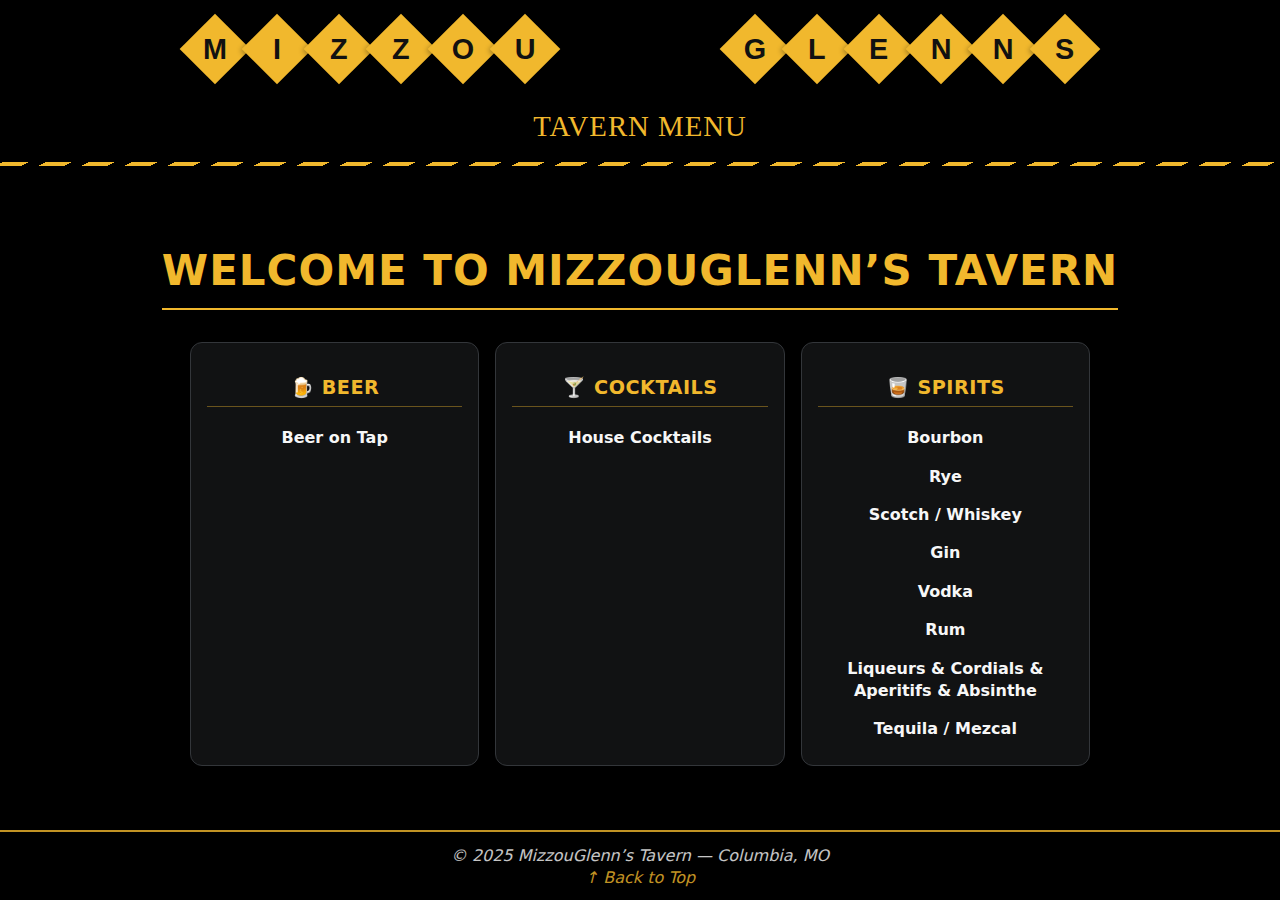
<file: static/barmenu.html>
<!DOCTYPE html>
<html lang="en">
<head>
  <meta charset="UTF-8">
  <title>MizzouGlenn’s Tavern – Menu</title>
  <meta name="viewport" content="width=device-width, initial-scale=1.0">
  <link rel="stylesheet" href="/static/main.css">
  <style>
    /* === Guest Menu Layout (3 Columns) === */
    body {
      background: #000;
      color: var(--fg);
      font-family: var(--font);
      text-align: center;
    }

    .home-board {
      max-width: 1000px;
      margin: 0 auto;
      padding: 2rem 1rem;
      display: flex;
      flex-direction: column;
      align-items: center;
      justify-content: flex-start;
      gap: 1.5rem;
    }

    h1.welcome {
      font-size: clamp(26px, 4vw, 42px);
      color: var(--rule);
      text-transform: uppercase;
      letter-spacing: 1px;
      border-bottom: 2px solid var(--rule);
      padding-bottom: 0.4rem;
      margin-bottom: 0.5rem;
    }

    p.intro {
      font-size: 1.1rem;
      color: #ddd;
      opacity: 0.9;
      margin-bottom: 1.5rem;
    }

    .menu-grid {
      display: grid;
      grid-template-columns: repeat(auto-fit, minmax(250px, 1fr));
      gap: 1rem;
      width: 100%;
      max-width: 900px;
    }

    .menu-section {
      background-color: var(--card-bg);
      border: 1px solid var(--card-border);
      border-radius: 0.75rem;
      padding: 1rem;
      text-align: center;
    }

    .menu-section h2 {
      color: var(--rule);
      font-size: 1.2rem;
      text-transform: uppercase;
      border-bottom: 1px solid rgba(241,184,45,0.4);
      margin-bottom: 0.75rem;
      padding-bottom: 0.3rem;
      letter-spacing: 0.5px;
    }

    .menu-section a {
      display: block;
      text-decoration: none;
      color: var(--fg);
      padding: 0.5rem 0;
      font-weight: 600;
      font-size: 1rem;
      border-radius: 0.3rem;
      transition: all 0.25s ease;
    }

    .menu-section a:hover {
      color: var(--rule);
      background-color: rgba(241, 184, 45, 0.1);
      transform: scale(1.03);
    }

    footer {
      margin-top: 2rem;
      text-align: center;
      font-style: italic;
      opacity: 0.8;
      border-top: 2px solid var(--rule);
      padding-top: 0.8rem;
    }
  .logo-row {
  display: flex;
  justify-content: center;
  gap: 25px;
}
.mizzou-logo {
  display: flex;
  justify-content: space-between; /* pushes MIZZOU left, GLENNS right */
  align-items: center;
  width: 90vw;
  max-width: 1000px;
  margin: 0 auto;
  gap: 1rem; /* optional middle spacing */
}

.logo-side {
  display: flex;
  gap: 10px; /* space between diamonds within each side */
}

.logo-side.left {
  justify-content: flex-start;
}

.logo-side.right {
  justify-content: flex-end;
}
/* === FIX: Split header layout for MIZZOU (left) and GLENNS (right) === */
.mizzou-logo.split {
  display: flex;
  flex-direction: row;
  justify-content: space-between;   /* still left/right aligned */
  align-items: center;
  width: 100%;
  max-width: 900px;                 /* <-- tighten this to pull them in */
  margin: 0 auto 1rem auto;         /* centers the entire logo band */
  gap: 1.5rem;                      /* subtle spacing between MIZZOU / TAVERN / GLENNS */
}

.mizzou-logo.split .logo-left,
.mizzou-logo.split .logo-right {
  display: flex !important;
  flex-direction: row !important;
  gap: 12px !important; /* spacing between diamonds */
}

.mizzou-logo.split .logo-left {
  justify-content: flex-start !important;
}

.mizzou-logo.split .logo-right {
  justify-content: flex-end !important;
}
  </style>
</head>

<body>
  <header class="menu-header">
    <div class="mizzou-logo">
<div class="mizzou-logo">
<div class="mizzou-logo split">
  <div class="logo-left">
    <span class="tile"><span>M</span></span>
    <span class="tile"><span>I</span></span>
    <span class="tile"><span>Z</span></span>
    <span class="tile"><span>Z</span></span>
    <span class="tile"><span>O</span></span>
    <span class="tile"><span>U</span></span>
  </div>

  <div class="logo-right">
    <span class="tile"><span>G</span></span>
    <span class="tile"><span>L</span></span>
    <span class="tile"><span>E</span></span>
    <span class="tile"><span>N</span></span>
    <span class="tile"><span>N</span></span>
    <span class="tile"><span>S</span></span>
  </div>
</div>
    <div class="brand-name">Tavern Menu</div>
  </header>

  <main class="home-board">
    <h1 class="welcome">Welcome to MizzouGlenn’s Tavern</h1>

    <div class="menu-grid">
      <!-- Beer -->
      <div class="menu-section">
        <h2>🍺 Beer</h2>
        <a href="/beer">Beer on Tap</a>
      </div>

      <!-- Cocktails -->
      <div class="menu-section">
        <h2>🍸 Cocktails</h2>
        <a href="/cocktails">House Cocktails</a>
      </div>

      <!-- Spirits -->
      <div class="menu-section">
        <h2>🥃 Spirits</h2>
        <a href="/spirits?group=Bourbon">Bourbon</a>
        <a href="/spirits?group=Rye">Rye</a>
        <a href="/spirits?group=Scotch%20%2F%20Whiskey">Scotch / Whiskey</a>
        <a href="/spirits?group=Gin">Gin</a>
        <a href="/spirits?group=Vodka">Vodka</a>
        <a href="/spirits?group=Rum">Rum</a>
        <a href="/spirits?group=Liqueurs%20%26%20Cordials%20%26%20Aperitifs%20%26%20Absinthe">
          Liqueurs & Cordials & Aperitifs & Absinthe
        </a>
        <a href="/spirits?group=Tequila%20%2F%20Mezcal">Tequila / Mezcal</a>
      </div>
    </div>
  </main>

  <footer>
    © 2025 MizzouGlenn’s Tavern — Columbia, MO<br>
    <a href="#top" style="color: var(--rule); text-decoration:none;">↑ Back to Top</a>
  </footer>
</body>
</html>
</file>
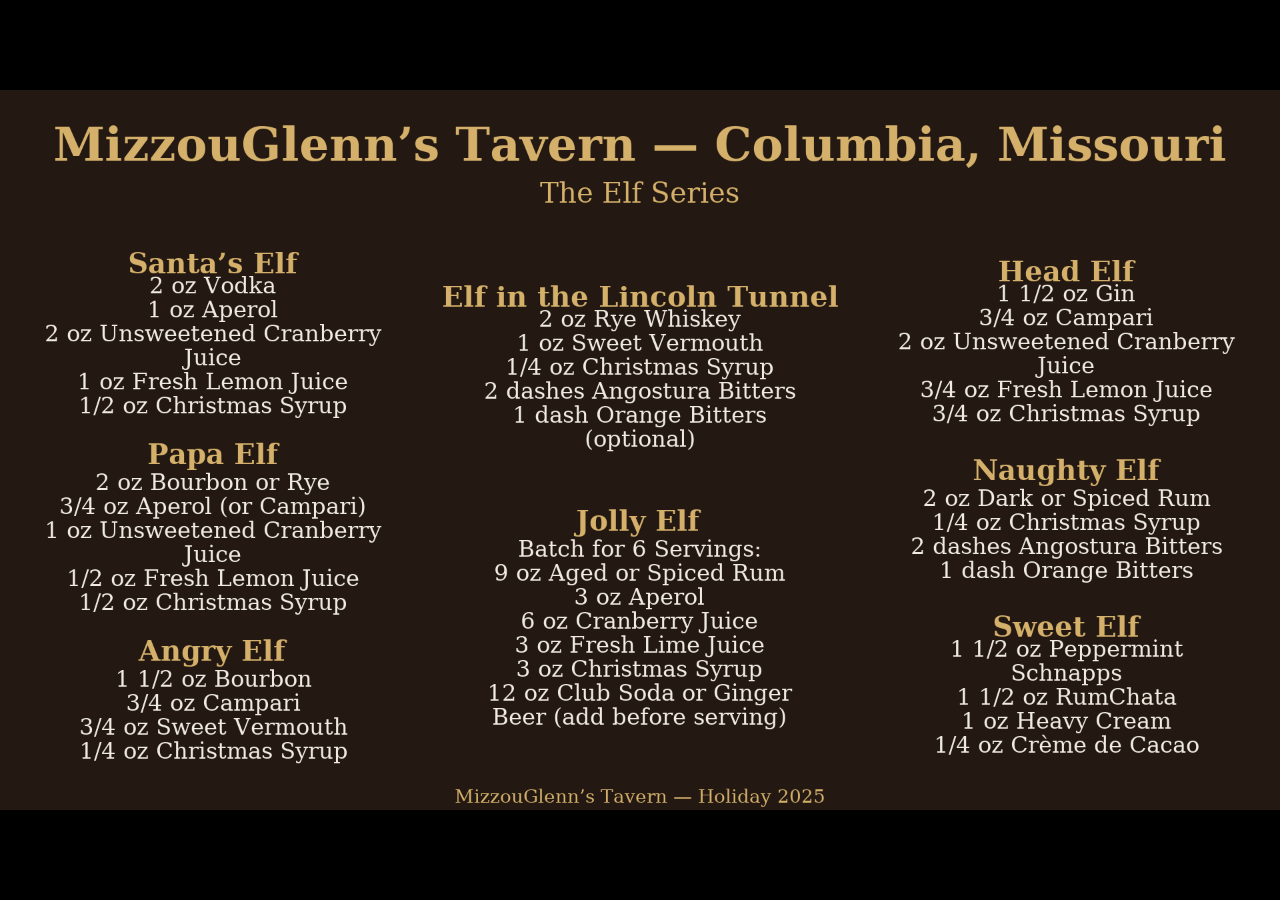
<file: static/seasonal.html>
<!DOCTYPE html>
<html lang="en">
<head>
<meta charset="UTF-8">
<title>🍂 Seasonal Menu – MizzouGlenn’s Tavern</title>
<link rel="stylesheet" href="main.css">
<style>
  html, body {
    margin: 0;
    padding: 0;
    background: #000;
    height: 100%;
    width: 100%;
    display: flex;
    justify-content: center;
    align-items: center;
  }
  img {
    max-width: 100%;
    max-height: 100%;
    object-fit: contain;
  }
</style>
</head>
<body>
  <img src="/static/seasonal.png" alt="Seasonal Menu">
</body>
</html>
</file>
<file: static/main.css>
/* ==== Mizzou / Tigers Theme Variables ==== */
:root {
  --font: "Inter", system-ui, -apple-system, Segoe UI, Roboto, Helvetica, Arial, sans-serif;
  --bg: #0a0a0a;
  --fg: #f7f7f7;
  --rule: #f1b82d;
  --card-bg: #111213;
  --card-border: #33363a;
}

/* ==== Base Layout ==== */
* { box-sizing: border-box; }
html, body { height: 100%; margin: 0; padding: 0; }

body {
  font-family: var(--font);
  background:
    radial-gradient(1200px 50% at 50% -10%, rgba(241,184,45,0.08), transparent 70%),
    linear-gradient(#0a0a0a, #050505);
  color: var(--fg);
  line-height: 1.4;
  text-rendering: optimizeLegibility;
}

/* ==== Header with Tiger Stripe ==== */
.menu-header {
  display: flex;
  flex-direction: column;
  align-items: center;
  gap: 10px;
  border-bottom: 4px solid var(--rule);
  border-image: repeating-linear-gradient(
    135deg,
    #f1b82d 0 18px,
    #000 18px 30px
  ) 8;
  padding-bottom: 1rem;
  margin-bottom: 1rem;
}

/* ==== Gold Diamond Logo ==== */
.mizzou-logo {
  display: flex;
  flex-direction: column;
  justify-content: center;
  align-items: center;
  gap: 6px;
}

.logo-row {
  display: flex;
  justify-content: center;
  gap: 6px;
}

.tile {
  display: inline-flex;
  justify-content: center;
  align-items: center;
  width: 50px;
  height: 50px;
  background: var(--rule);
  color: #111;
  font-family: "Impact", "Oswald", sans-serif;
  font-size: 1.8rem;
  font-weight: 800;
  transform: rotate(45deg);
  box-shadow: 0 2px 5px rgba(0,0,0,0.3);
  position: relative;
}
.tile span { transform: rotate(-45deg); }

.brand-name {
  font-family: "Playfair Display", Georgia, serif;
  font-size: 1.8rem;
  color: var(--rule);
  letter-spacing: 1px;
  text-transform: uppercase;
  text-shadow: 0 1px 0 rgba(0,0,0,0.6);
}

/* ==== Page Container ==== */
.board {
  max-width: 900px;
  margin: 0 auto;
  padding: clamp(20px, 3vw, 40px);
}

/* ==== Section Titles ==== */
.title, h1.title {
  font-size: clamp(22px, 2.4vw, 30px);
  text-transform: uppercase;
  border-bottom: 2px solid var(--rule);
  padding-bottom: 6px;
  margin-bottom: 14px;
  letter-spacing: 1px;
  text-align: center;
}

/* ==== Classic Column Drink List ==== */
.board ul {
  list-style: none;
  padding: 0;
  margin: 0 auto;
  max-width: 900px;
  display: flex;
  flex-direction: column;
  gap: 4px;
}

.board li {
  display: flex;
  justify-content: space-between;
  align-items: baseline;
  border-bottom: 1px solid rgba(241,184,45,0.25);
  padding: 6px 4px;
  line-height: 1.4;
  transition: background 0.2s ease;
}

.board li:hover {
  background: rgba(241,184,45,0.06);
}

/* Drink name on left */
.drink {
  font-weight: 600;
  color: var(--fg);
  font-size: 1.1rem;
  text-shadow: 0 1px 0 rgba(0,0,0,0.3);
}

/* Meta (origin, style, abv) on right */
.meta {
  color: var(--rule);
  font-size: 0.95rem;
  opacity: 0.9;
  margin-left: 1em;
  white-space: nowrap;
  text-align: right;
}

/* ==== Footer ==== */
.footer {
  margin-top: clamp(24px, 3.2vw, 40px);
  padding-top: 10px;
  border-top: 2px solid var(--rule);
  text-align: center;
  font-style: italic;
  opacity: 0.8;
  font-size: clamp(12px, 1.3vw, 14px);
  color: var(--fg);
}

/* ==== Responsive Adjustments ==== */
@media (max-width: 700px) {
  .board li {
    flex-direction: column;
    align-items: flex-start;
  }
  .meta {
    margin-left: 0;
    margin-top: 2px;
  }
}

.menu-header {
  padding-top: 1.5rem;
}
</file>
